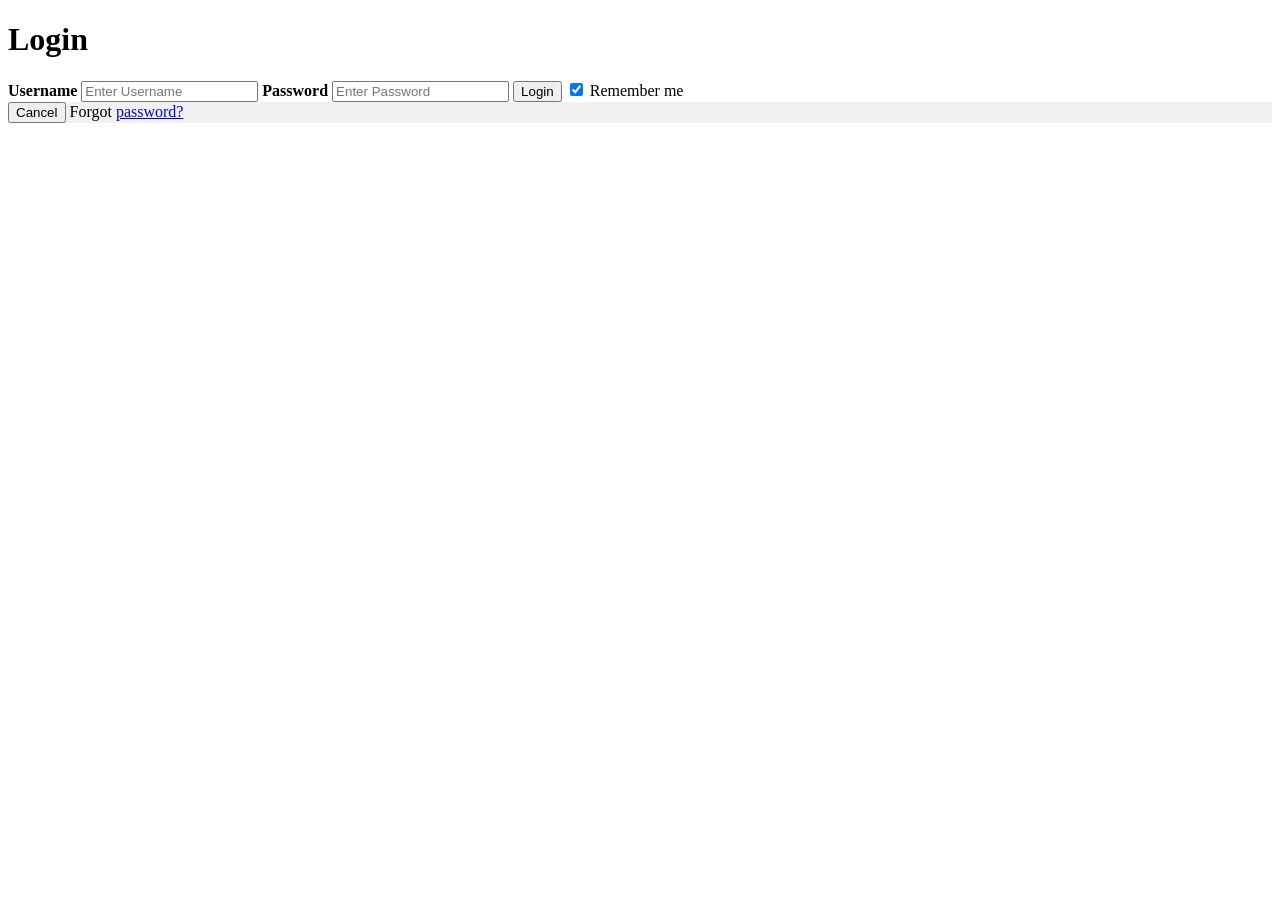
<file: login.html>
<!DOCTYPE html>
<html lang="en">
<head>
    <meta charset="UTF-8">
    <meta name="viewport" content="width=device-width, initial-scale=1.0">
    <title>Document</title>
</head>
<body>
    <h1> Login</h1>
    <form action="action_page.php" method="post">
  

  <div class="container">
    <label for="uname"><b>Username</b></label>
    <input type="text" placeholder="Enter Username" name="uname" required>

    <label for="psw"><b>Password</b></label>
    <input type="password" placeholder="Enter Password" name="psw" required>

    <button type="submit">Login</button>
    <label>
      <input type="checkbox" checked="checked" name="remember"> Remember me
    </label>
  </div>

  <div class="container" style="background-color:#f1f1f1">
    <button type="button" class="cancelbtn">Cancel</button>
    <span class="psw">Forgot <a href="#">password?</a></span>
  </div>
</form>

</body>
</html>
</file>
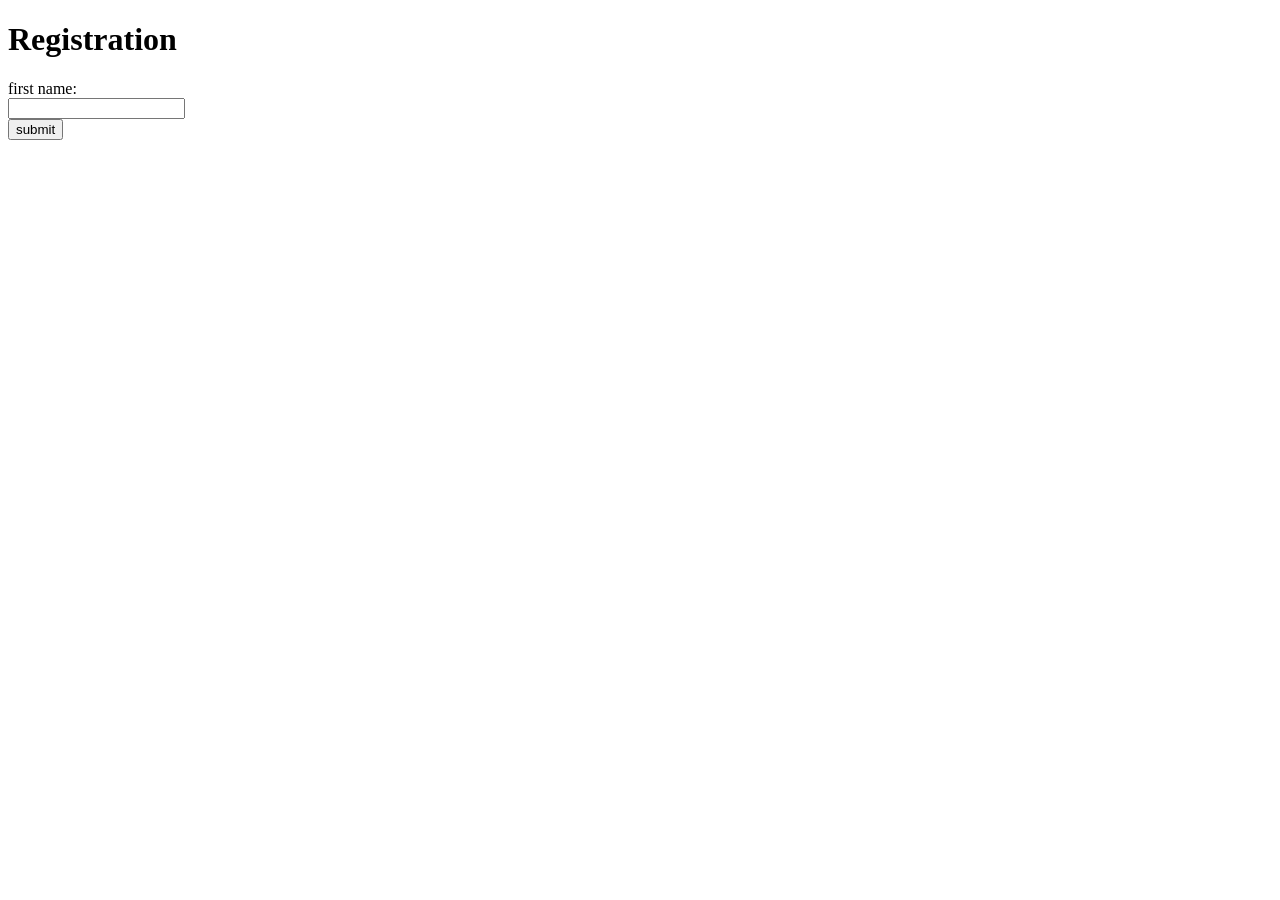
<file: signup.html>
<!DOCTYPE html>
<html>
<body>

<h1>Registration</h1>
<form>

<label for="fname">first name:</label><br>
<input type="text" id="fname" name="fname"><br>
<input type="submit" value="submit">
</form>


</body>
</html>
</file>
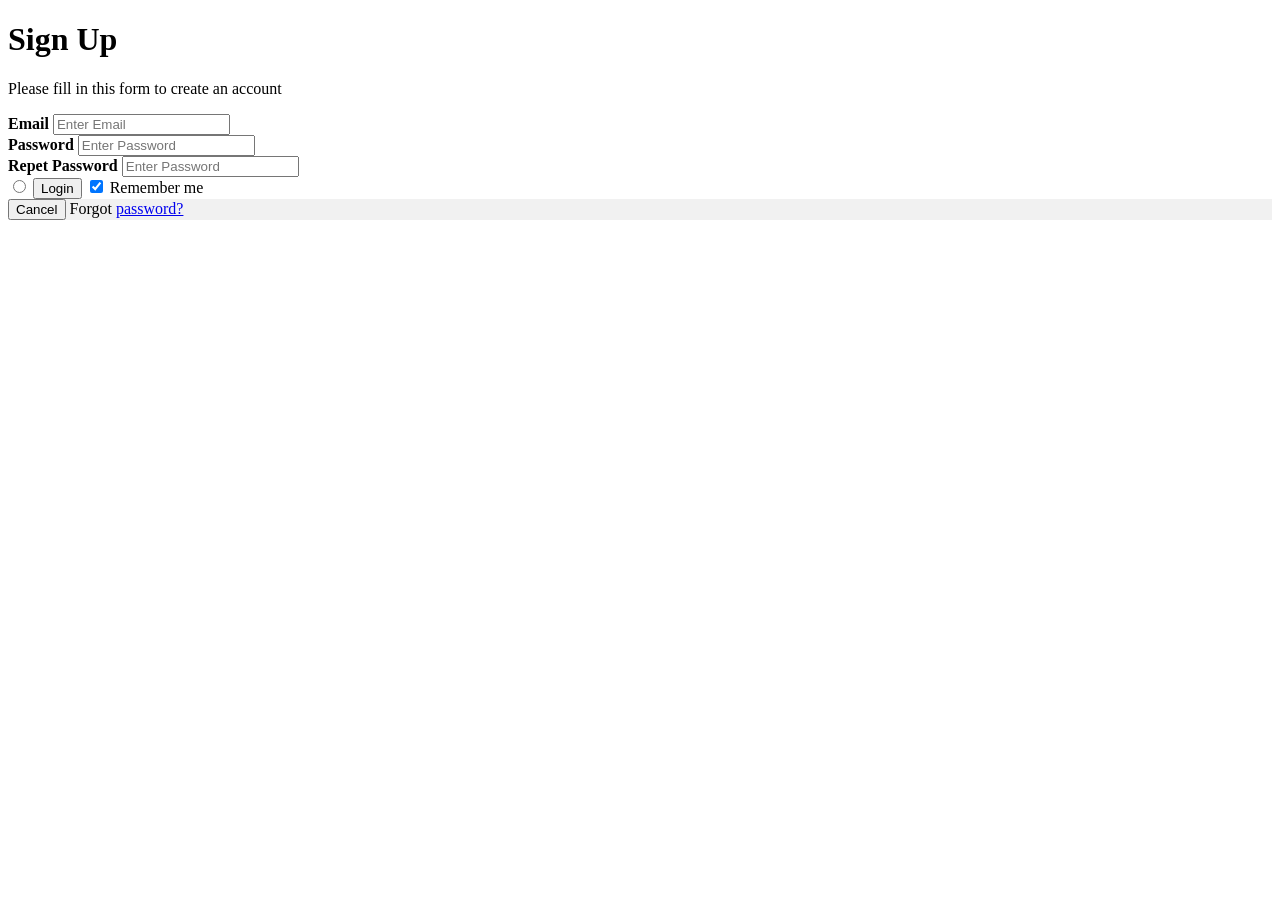
<file: signup2.html>
<!DOCTYPE html>
<html lang="en">
<head>
    <meta charset="UTF-8">
    <meta name="viewport" content="width=device-width, initial-scale=1.0">
    <title>Document</title>
</head>
<body>
     <h1> Sign Up</h1>
     <p> Please fill in this form to create an account  </p>
    <form action="action_page.php" method="post">
  

  <div class="container">
    <label for="uname"><b>Email</b></label>
    <input type="text" placeholder="Enter Email" name="uname" required><br>


    <label for="psw"><b>Password</b></label>
    <input type="password" placeholder="Enter Password" name="psw" required><br>
      <label for="psw"> <b> Repet Password</b></label>
      <input type="password" placeholder="Enter Password" name="psw" required><br>
      <input type="radio" id="html" name ="fav_language" value="html">
      

    <button type="submit">Login</button>
    <label>
      <input type="checkbox" checked="checked" name="remember"> Remember me
    </label>
  </div>

  <div class="container" style="background-color:#f1f1f1">
    <button type="button" class="cancelbtn">Cancel</button>
    <span class="psw">Forgot <a href="#">password?</a></span>
  </div>
</form>

</body>
</html>
</file>
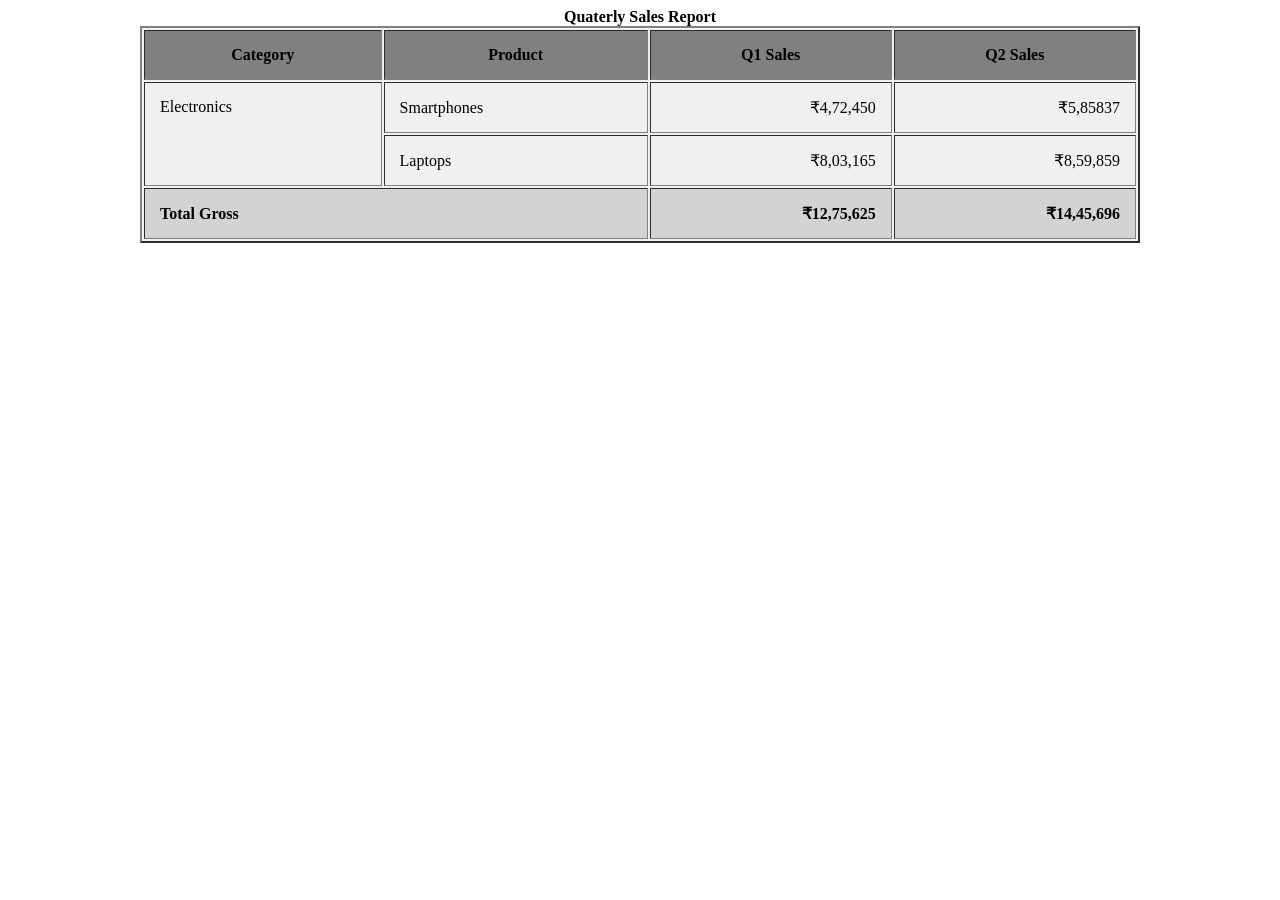
<file: table.html>
<!DOCTYPE html>
<html>

<head>
    <title>Table</title>
</head>

<body>
    <table border="2" width="1000" cellspacing="'10" cellpadding="15" align="center" bgcolor="#f0f0f0">
        <caption><strong> Quaterly Sales Report</strong></caption>
        <thead>
            <tr bgcolor="grey" align="center">
                <th>Category</th>
                <th>Product</th>
                <th>Q1 Sales</th>
                <th>Q2 Sales</th>
            </tr>
        </thead>
        <tbody>
            <tr align="left">
                <td rowspan="2" valign="top">Electronics</td>
                <td>Smartphones</td>

                <td align="right">₹4,72,450</td>
                <td align="right">₹5,85837</td>

            </tr>
            <tr align="left">
                <td>Laptops</td>
                <td align="right">₹8,03,165</td>
                <td align="right">₹8,59,859</td>
            </tr>
            <tr align="left" bgcolor="lightgrey">
                <td colspan="2"><strong>Total Gross </strong></td>
                <td align="right"><B>₹12,75,625</B< /td>
                <td align="right"><b>₹14,45,696</td>
                </tr>



        </tbody>
    </table>
</body>

</html>
</file>
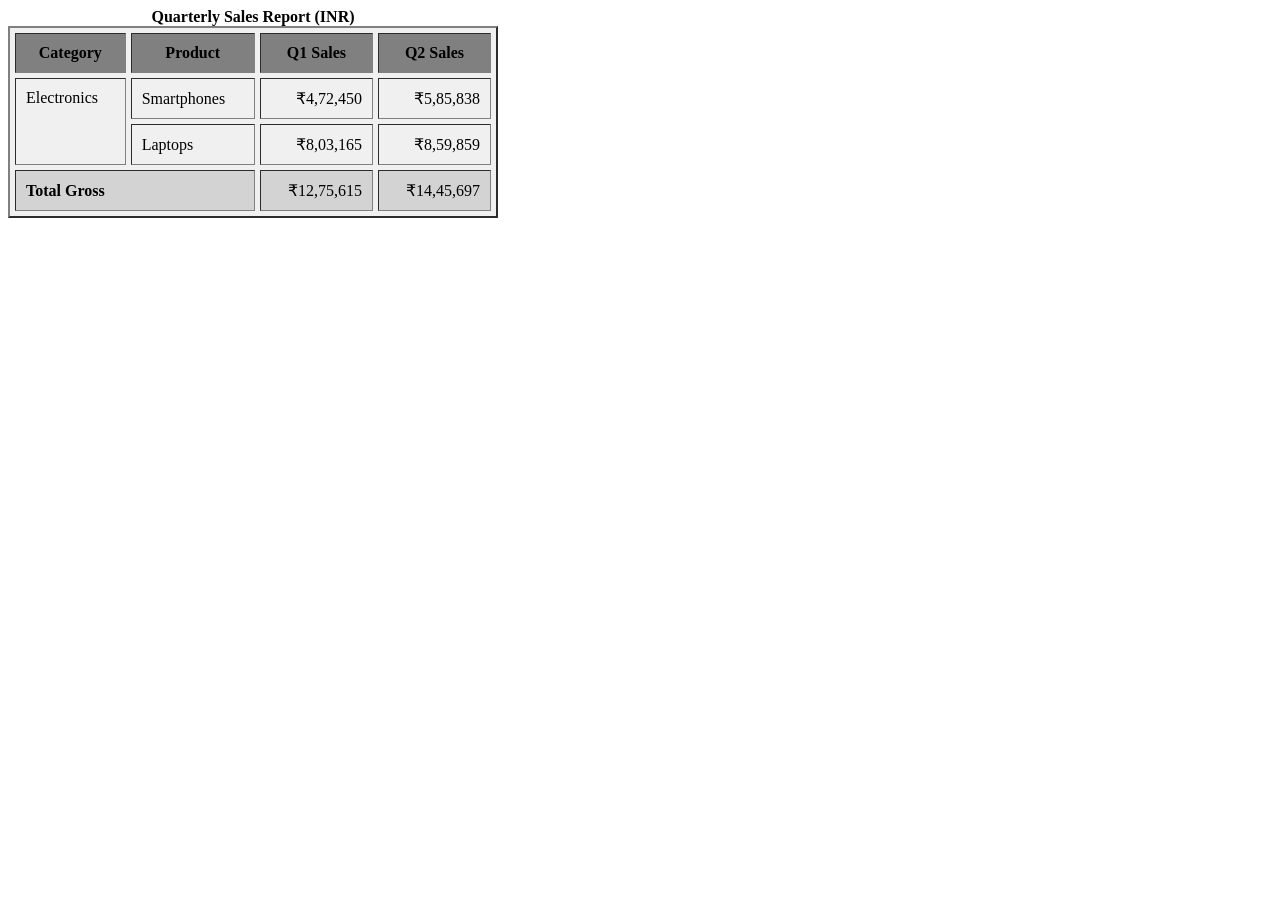
<file: testtable.html>
<!DOCTYPE html>
<html lang="en">
<head>
  <meta charset="UTF-8" />
  <meta name="viewport" content="width=device-width, initial-scale=1.0" />
  <title>Quarterly Sales Report</title>
</head>
<body>
  <table border ="2" width="490" cellspacing ="5"  cellpadding ="10"align="centre" bgcolor="#f0f0f0"> 
    <caption> <strong> Quarterly Sales Report (INR)</strong></caption>
    <thead> 
      <tr bgcolor = gray>
        <th> Category </th>
        <th> Product </th>
        <th> Q1 Sales</th>
        <th> Q2 Sales </th>
      </tr>
      
    </thead>
    <tbody> 
      <tr> 
        <td rowspan="2" valign ="top">Electronics</td>
        <td>Smartphones</td>
        <td align ="right">₹4,72,450</td>
        <td align="right"> ₹5,85,838</td>
      </tr>
      <tr>
        <td align="left"> Laptops</td>
        <td align="right"> ₹8,03,165</td>
        <td align="right"> ₹8,59,859</td>

      </tr>
      <tr bgcolor ="lightgrey">
        <td colspan="2" align="left" > <strong>Total Gross </strong></td>
        <td align="right"</td> <bold>₹12,75,615 </bold></td>
        <td align="right"> <bold>₹14,45,697</bold></td>
      </tr>
    </tbody>
  </table>

</body>
</html>
</file>
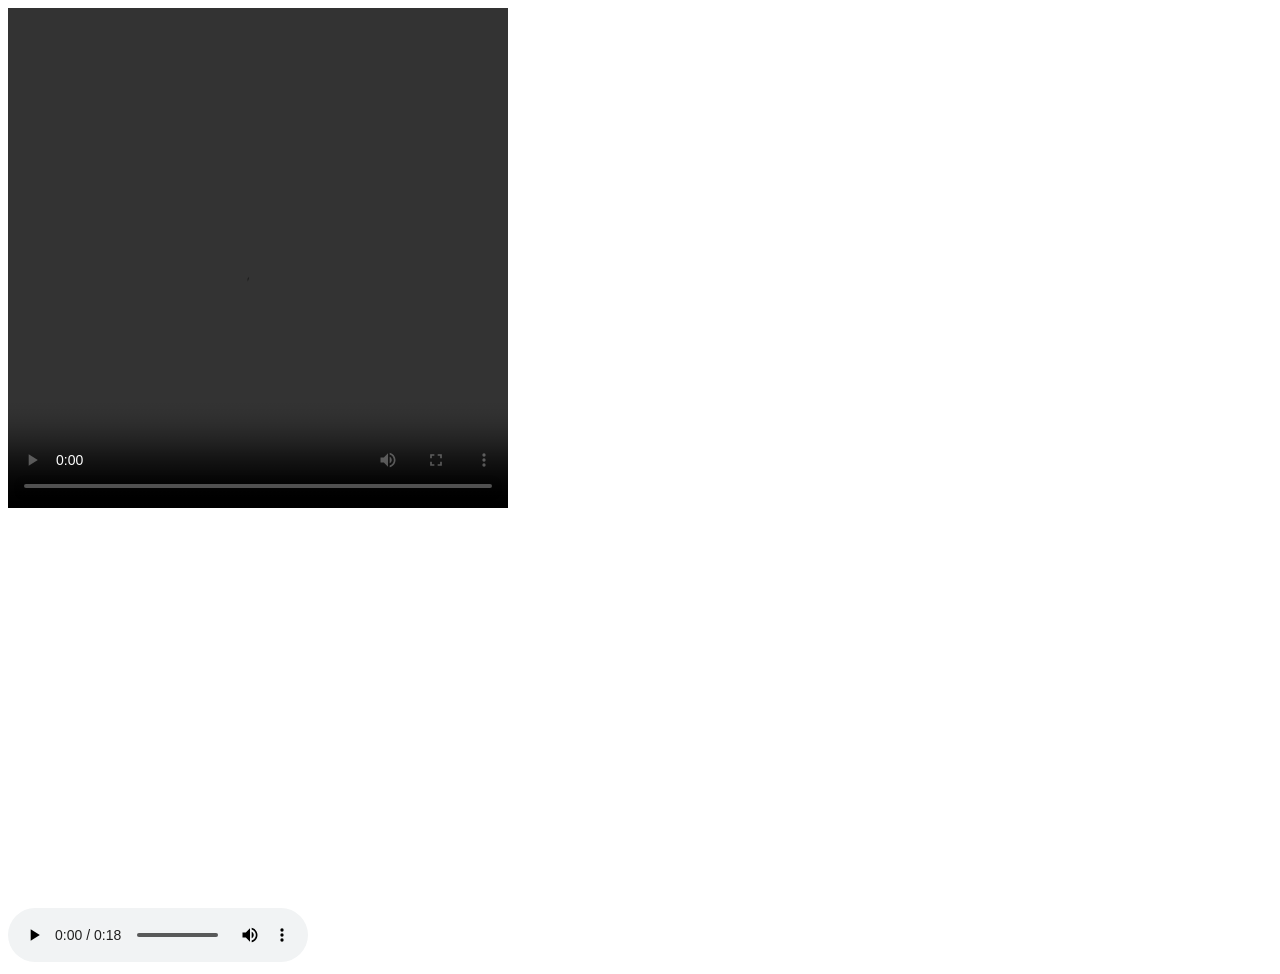
<file: Semantic Tags/media.html>
<!DOCTYPE html>
<html lang="en">
<head>
    <meta charset="UTF-8">
    <meta name="viewport" content="width=, initial-scale=1.0">
    <title>Document</title>
</head>
<body>
    <video src="152174-802335605_medium.mp4" controls height="500" width="500" autoplay loop></video>
<br>
    <audio src="kave_msri-flickering-neon-316717.mp3" controls></audio>
<iframe src="https://www.google.com/maps/embed?pb=!1m18!1m12!1m3!1d13838.090082001512!2d77.48361110687256!3d28.673353589888368!2m3!1f0!2f0!3f0!3m2!1i1024!2i768!4f13.1!3m3!1m2!1s0x390cf2c4cac27f99%3A0xd9961659aee6d5b2!2sHi-Tech%20Institute%20of%20Engineering%20%26%20Technology!5e1!3m2!1sen!2sin!4v1791183477620!5m2!1sen!2sin" width="600" height="450" style="border:0;" allowfullscreen="" loading="lazy" referrerpolicy="strict-origin-when-cross-origin"></iframe>
</body>
</html>
</file>
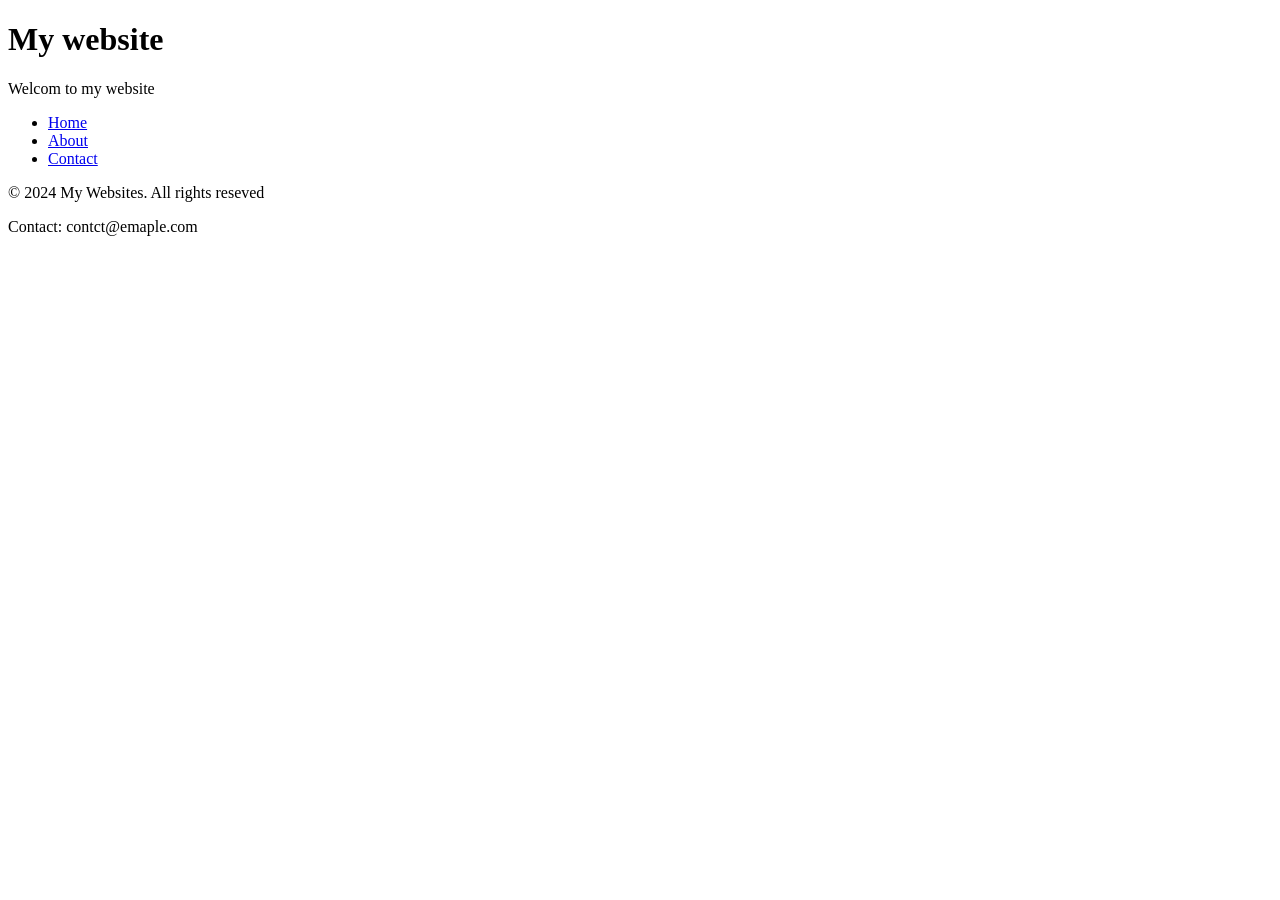
<file: Semantic Tags/semantictag.html>
<!DOCTYPE html>
<html lang="en">
<head>
    <meta charset="UTF-8">
    <meta name="viewport" content="width=device-width, initial-scale=1.0">
    <title>Document</title>
</head>
<body>
    <header>
        <h1>My website</h1>
        <p>Welcom to my website</p>
    </header>
    <!-- Nav section -->
     <nav>
        <ul>
            <li><a href="/Home">Home</a></li>
            <li> <a href="/about">About</a></li>
            <li> <a href="/contact">Contact </a> </li>
        </ul>
     </nav>
    <footer>
        <p>&copy 2024 My Websites. All rights reseved</p>
        <p> Contact: contct@emaple.com</p>
    </footer>
</body>
</html>
</file>
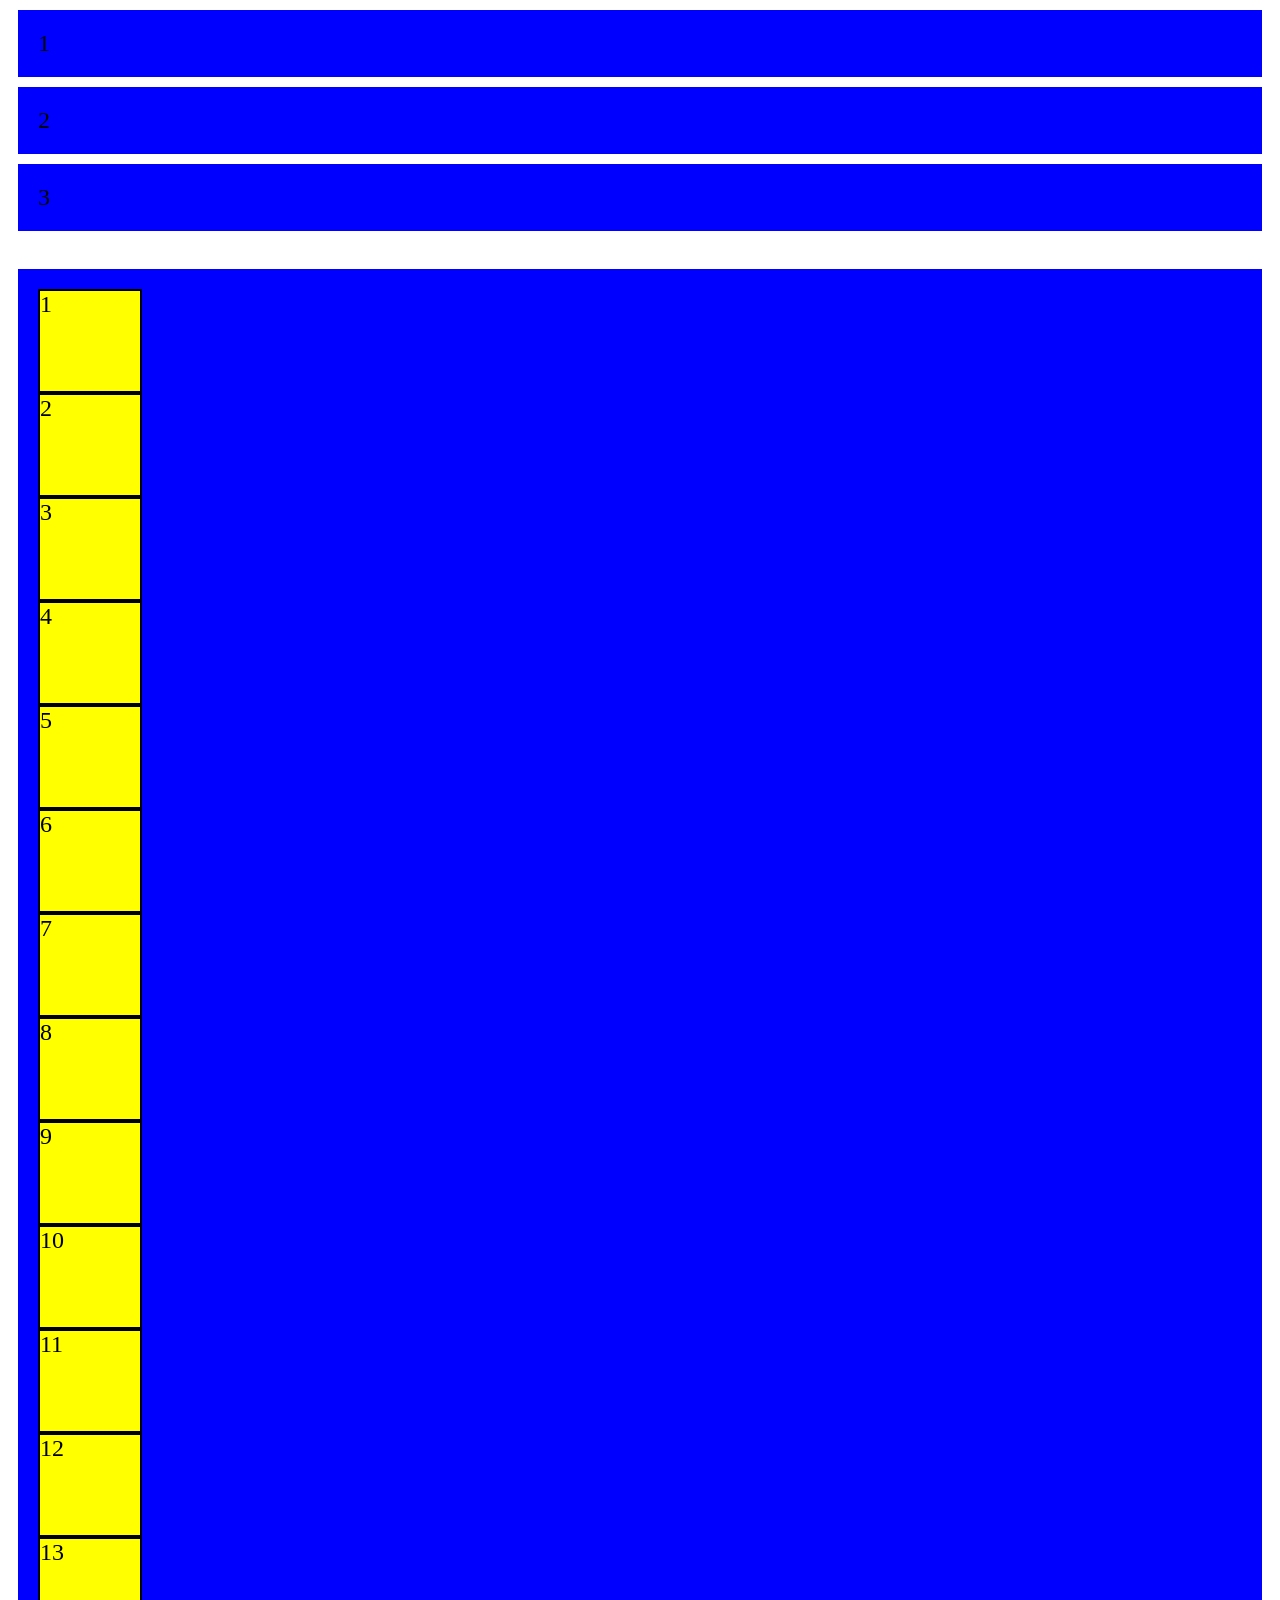
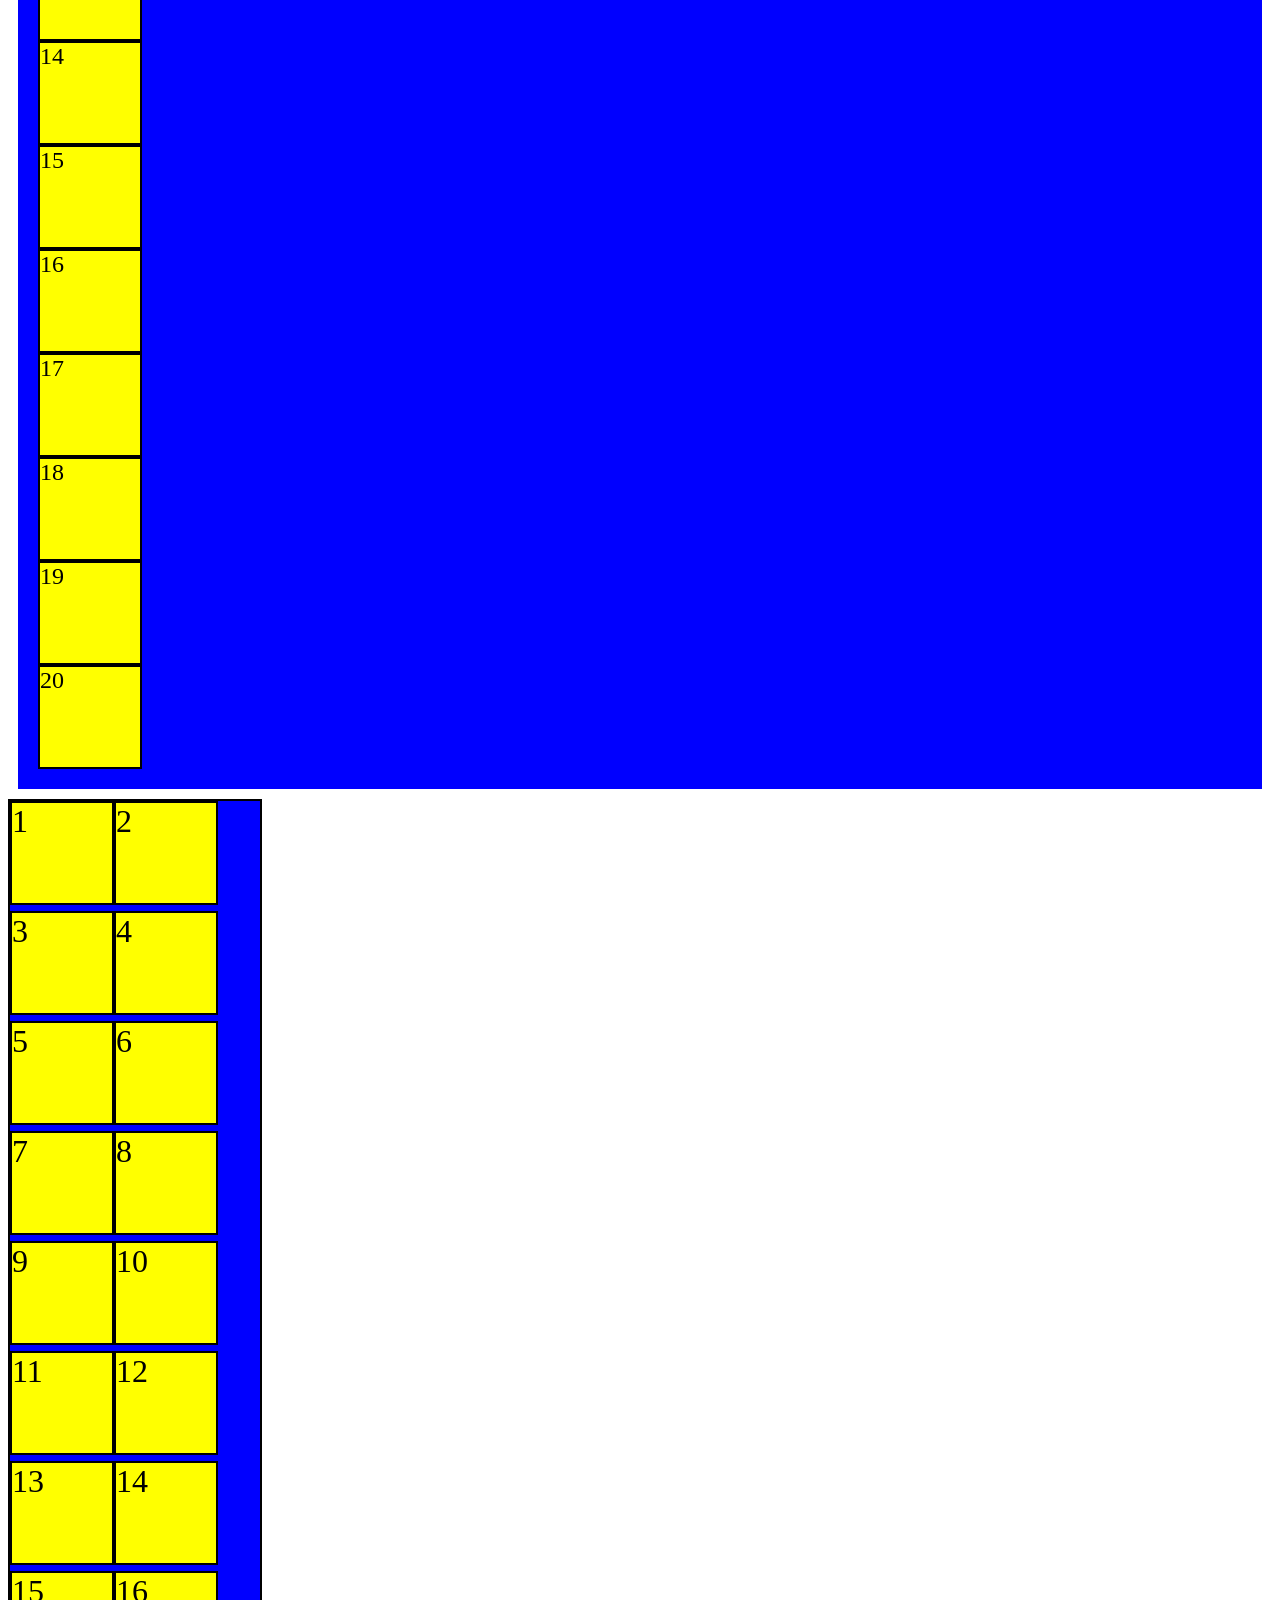
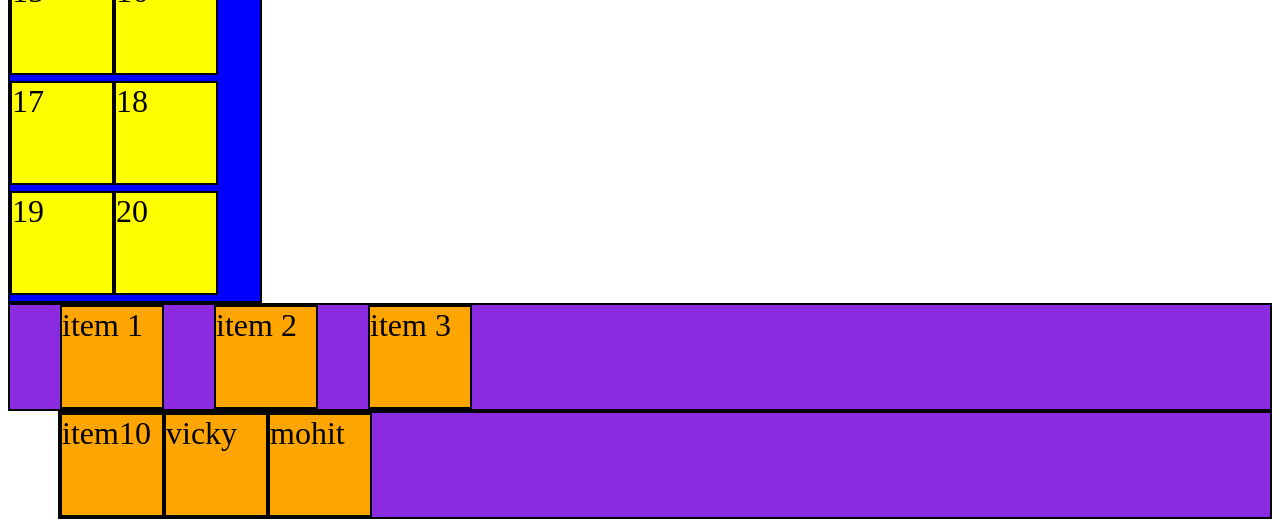
<file: css/flex/flex.html>
<!DOCTYPE html>
<html lang="en">
<head>
    <meta charset="UTF-8">
    <meta name="viewport" content="width=device-width, initial-scale=1.0">
    <title>Document</title>
    <link rel="stylesheet" href=" flex.css">
</head>
<body>
    <div class="container">
         <div class="c1">1</div>
         <div class="c1">2</div>
        <div class="c1">3</div>
    </div>
    <br>
    <div class="con">
        <div class="t1">1</div>
        <div class="t1">2</div>
        <div class="t1">3</div>
        <div class="t1">4</div>
        <div class="t1">5</div>
        <div class="t1">6</div>
        <div class="t1">7</div>
        <div class="t1">8</div>
        <div class="t1">9</div>
        <div class="t1">10</div>
        <div class="t1">11</div>
        <div class="t1">12</div>
        <div class="t1">13</div>
        <div class="t1">14</div>
        <div class="t1">15</div>
        <div class="t1">16</div>
        <div class="t1">17</div>
        <div class="t1">18</div>
        <div class="t1">19</div>
        <div class="t1">20</div>
        
        
    </div>
    
    <div class="conta">
       <div class="d1">1</div>
       <div class="d1">2</div>
       <div class="d1">3</div>
       <div class="d1">4</div>
       <div class="d1">5</div>
       <div class="d1">6</div>
       <div class="d1">7</div>
       <div class="d1">8</div>
       <div class="d1">9</div>
       <div class="d1">10</div>
       <div class="d1">11</div>
       <div class="d1">12</div>
       <div class="d1">13</div>
       <div class="d1">14</div>
       <div class="d1">15</div>
       <div class="d1">16</div>
       <div class="d1">17</div>
       <div class="d1">18</div>
       <div class="d1">19</div>
       <div class="d1">20</div>
    </div>

    <div class=" content">
        <div class="v1">item 1</div>
        <div class="v1"> item 2</div>
        <div class="v1"> item 3</div>

    </div>
    <!-- align items -->
     <div class="align">
        <div class="a1">item10</div>
        <div class="a1"> vicky</div>
        <div class="a1"> mohit</div>
     </div>
</body>
</html>
</file>
<file: css/flex/flex.css>
.container div {
  background-color: blue;
  margin: 10px;
  padding: 20px;
  font-size: 24px;
}
.c1{
  background-color: yellow;
  margin: 2px;
  padding: 20px;
  font-size: 24px;
}
.con{
    
  background-color:blue;
  margin: 10px;
  padding: 20px;
 
  font-size: 24px;
}
.t1{
     
   border: 2px solid black;
    width: 100px;
    height: 100px;
    background-color: yellow;
    
}

.conta{
    display: flex;
    border: 2px solid black;
    background-color: blue;
    height: 1100px;
    width: 250px;
    flex-wrap: wrap;
    flex-direction: row;
}
.d1{
    border: 2px solid black;
    width: 100px;
    height: 100px;
    background-color: yellow;
    font-size: xx-large;
}
.content{
    display: flex;
    justify-content: flex-start;
    border: 2px solid black;
    background-color: blueviolet;
}
.v1{
    border: 2px solid black;
    width: 100px;
    height: 100px;
    background-color: orange;
    font-size: xx-large;
margin-left: 50px;
}
.align{
display: flex;
justify-content: flex-start;
align-items: center;
border: 2px solid black;
background-color: blueviolet;
margin-left: 50px;
}
.a1{
    
 border: 2px solid black;
    width: 100px;
    height: 100px;
    background-color: orange;
    font-size: xx-large;
}
</file>
